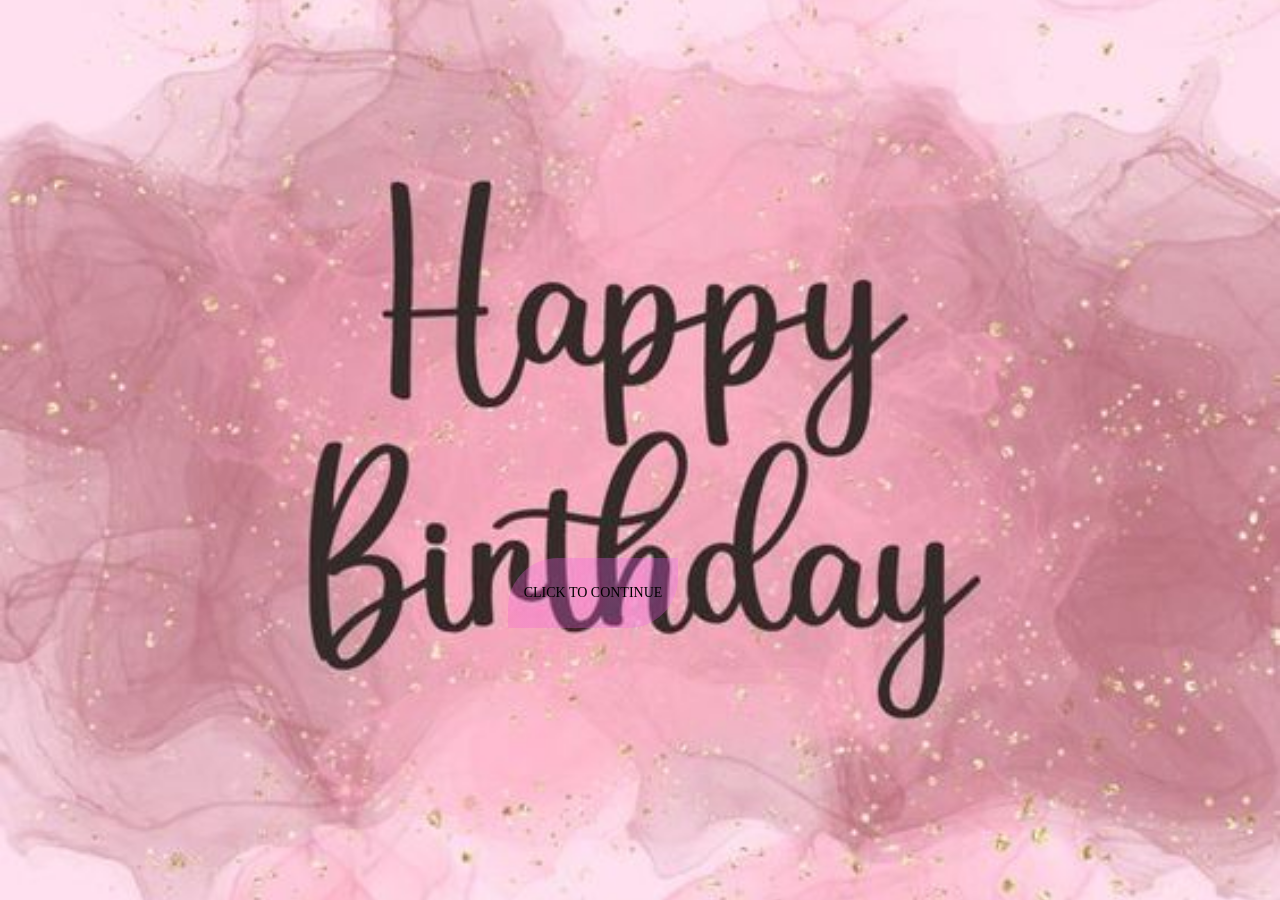
<file: index.html>
<!doctype html>
<html lang="en">
  <head>
    <meta charset="UTF-8" />
    <meta name="viewport" content="width=device-width, initial-scale=1.0" />
    <title>HAPPY BIRTHDAY</title>
    <link rel="icon" type="image/png" href="Images/logo.png" />
    <link rel="stylesheet" href="style.css" />
  </head>

  <body>
    <a href="page1.html"> <button>CLICK TO CONTINUE</button></a>
    <script src="script.js"></script>
  </body>
</html>
</file>
<file: style.css>
body {
  background: url(Images/HBD.jpg);
  background-size: cover;
  background-position: center;
  background-repeat: no-repeat;
  background-attachment: fixed;
  background-attachment: fixed;
  position: relative;
}

button {
  height: 70px;
  width: 170px;
  border: none;
  border-bottom-right-radius: 50px;
  border-top-left-radius: 50px;
  background: linear-gradient(
    45deg,
    rgba(247, 94, 213, 0.3),
    rgb(232, 95, 245, 0.3)
  );
  font-size: 14px;
  font-family: cursive;
  position: absolute;
  left: 500px;
  top: 550px;
}
button:hover {
  background: linear-gradient(
    45deg,
    rgba(248, 55, 206, 0.384),
    rgb(227, 29, 245)
  );
}
</file>
